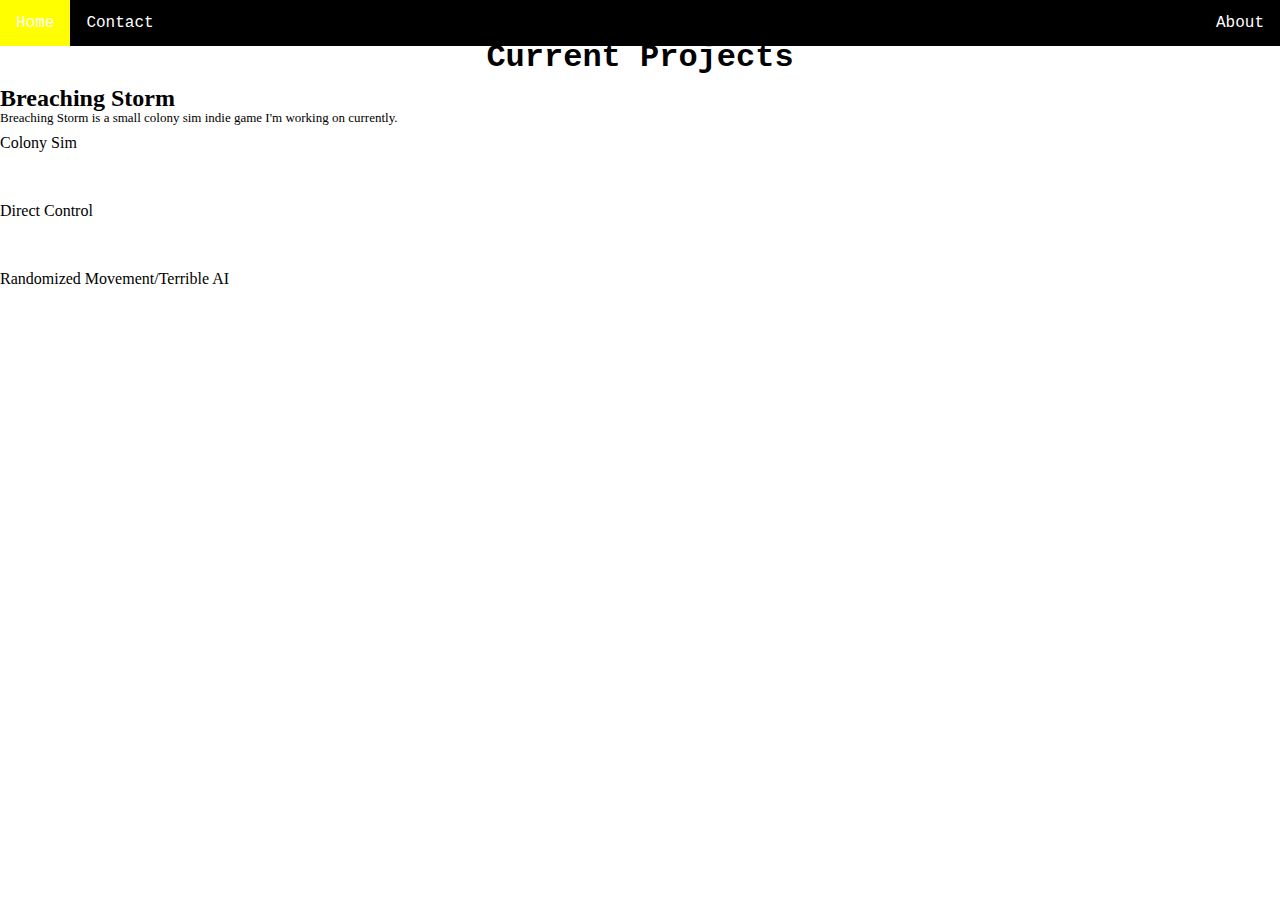
<file: index.html>
<!DOCTYPE html>
<html lang="en">
<head>
    <meta charset="UTF-8">
    <meta http-equiv="X-UA-Compatible" content="IE=edge">
    <meta name="viewport" content="width=device-width, initial-scale=1.0">
    <title>King of Arthis</title>
    <link rel="icon" type="image/x-icon" href="/images/icon.ico">
    <link rel="stylesheet" href="/styles.css">
</head>
<header>
</header>
<nav>
    <ul>
        <li><a href="/index.html" class="active">Home</a></li>
        <li><a href="mailto:kingofarthis@gmail.com">Contact</a></li>
        <li style="float:right"><a href="/subpages/about.html">About</a></li>
    </ul>
</nav>
<body>
    <br>
    <h1 class = "CP"><center>Current Projects</center></h1>
    <h2 class = "PL">Breaching Storm</h2>
    <p class = "PD">Breaching Storm is a small colony sim indie game I'm working on currently.</p>
    
    <p class = "LI">Colony Sim</p>
    <br>
    <p class="LI">Direct Control</p>
    <br>
    <p class = "LI">Randomized Movement/Terrible AI</p>    

</body>
</html>
</file>
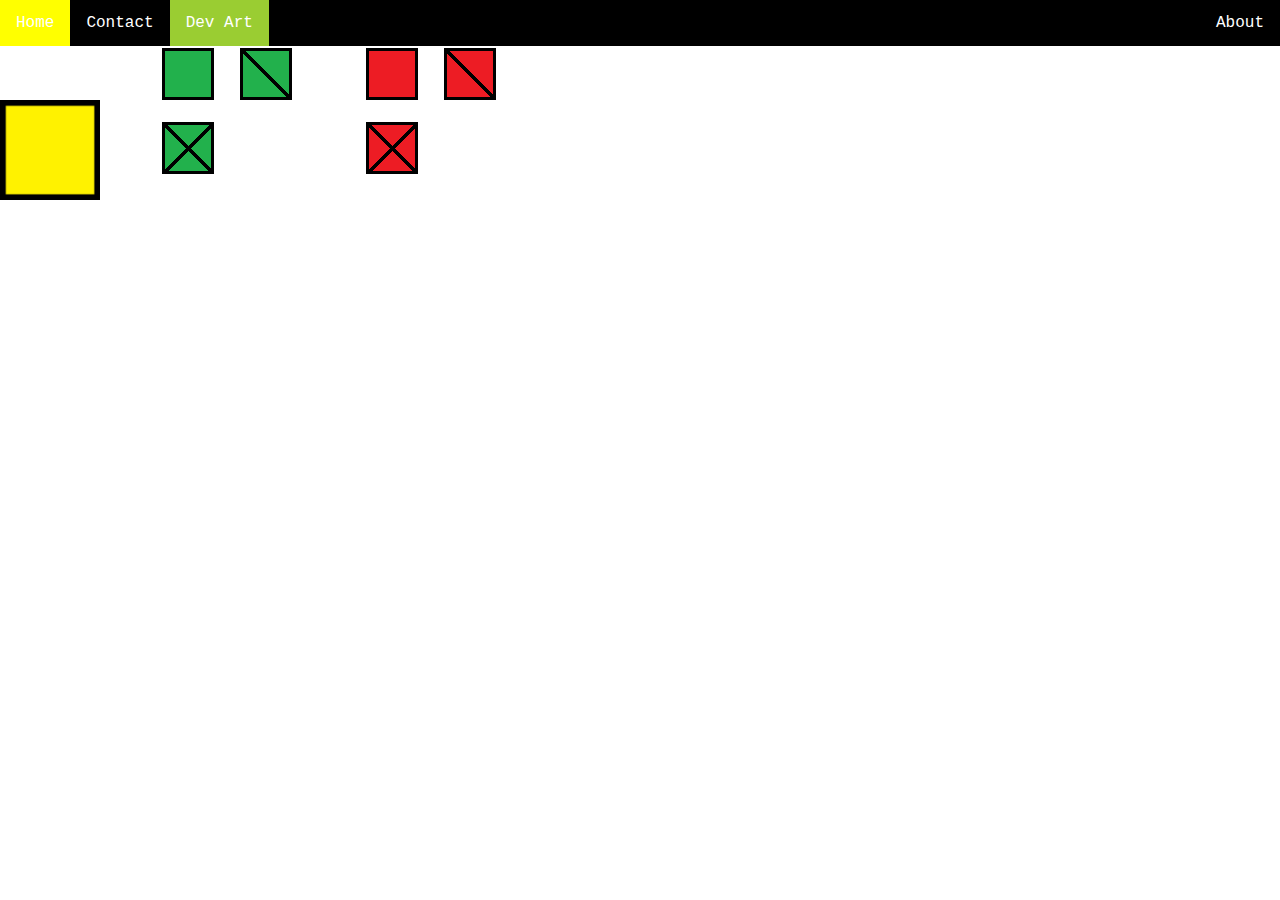
<file: subpages/devArt.html>
<!DOCTYPE html>
<html lang="en">
<head>
    <meta charset="UTF-8">
    <meta http-equiv="X-UA-Compatible" content="IE=edge">
    <meta name="viewport" content="width=device-width, initial-scale=1.0">
    <link rel="stylesheet" href="../styles.css">
    <link rel="icon" type="image/x-icon" href="../images/icon.ico">
    <title>Dev Art</title>
</head>
<body>
    <nav>
        <ul>
            <li><a href="/index.html">Home</a></li>
            <li><a href="mailto:kingofarthis@gmail.com">Contact</a></li>
            <li><a href="/subpages/devArt.html" class="active">Dev Art</a></li>
            <li style="float:right"><a href="/subpages/about.html">About</a></li>
        </ul>
    </nav>
    <img src="../images/yellowPlayerPeopleIcons.png" alt="Yellow Player Civilian" height="100" width="100">
    <img src="../images/greenPlayerPeopleIcons.png" alt="Green Player Units" height="200" width="200">
    <img src="../images/redPlayerPeopleIcons.png" alt="Red Player Units" height="200" width="200">
</body>
</html>
</file>
<file: styles.css>
body    {
    background-color: white;
    padding: 0;
    margin: 0;
}

br  {
    margin: 0em;
}

h1  {
    font-family: 'Courier New', Courier, monospace;
}

ul  {
    list-style-type: none;
    margin: 0;
    padding: 0;
    padding-left: 0%;
    overflow: hidden;
    background-color: black;
    position: fixed;
    top: 0;
    width: 100%;
    border-color: cyan;
}

li  {
    float: left;
}

li a    {
    display: block;
    color: white;
    text-align: center;
    padding: 14px 16px;
    text-decoration: none;

    font-family: 'Courier New', Courier, monospace;
}

li a:hover  {
    background-color: yellow;
}

/*For when the mouse is hoving over the navigation bar*/
.active {
    background-color: yellowgreen;
}

/*Current Projects*/
.CP {
    font-weight: bolder;
    color: black;
}

/*Project List*/
.PL {
    font-weight: bold;
    color: black;
    padding-bottom: 0%;
    line-height: 0%;
}

/*Project Descriptions*/
.PD {
    color: black;
    font-size: small;
    line-height: 0%;
}

/*Next Steps*/
.NS {
    color: black;
}

/*List Item*/
.LI {
    color: black;
}
</file>
